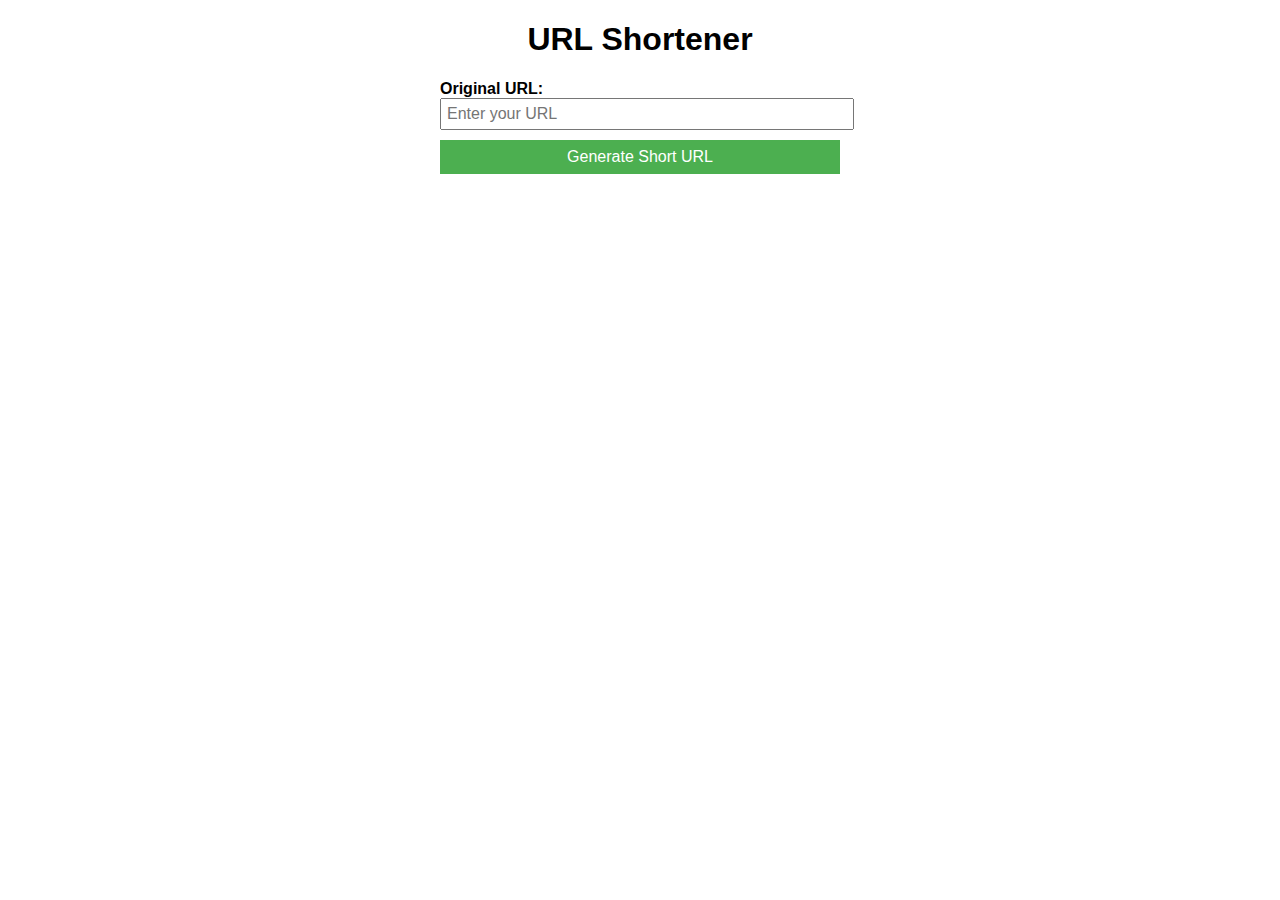
<file: A7/Simple Frontend/index.html>
<!DOCTYPE html>
<html>
<head>
    <title>URL Shortener</title>
    <style>
        body {
            font-family: Arial, sans-serif;
        }
        h1 {
            text-align: center;
        }
        .container {
            max-width: 400px;
            margin: 0 auto;
        }
        .form-group {
            margin-bottom: 10px;
        }
        .form-group label {
            display: block;
            font-weight: bold;
        }
        .form-group input[type="text"] {
            width: 100%;
            padding: 5px;
            font-size: 16px;
        }
        .form-group input[type="submit"] {
            width: 100%;
            padding: 8px;
            font-size: 16px;
            background-color: #4CAF50;
            color: white;
            border: none;
            cursor: pointer;
        }
        .short-url {
            margin-top: 20px;
            font-weight: bold;
        }
    </style>
</head>
<body>
    <h1>URL Shortener</h1>
    <div class="container">
        <form id="urlForm">
            <div class="form-group">
                <label for="originalUrl">Original URL:</label>
                <input type="text" id="originalUrl" name="originalUrl" placeholder="Enter your URL" required>
            </div>
            <div class="form-group">
                <input type="submit" value="Generate Short URL">
            </div>
        </form>
        <div class="short-url" id="shortUrl"></div>
    </div>

    <script>
        document.getElementById("urlForm").addEventListener("submit", function(event) {
            event.preventDefault();

            var originalUrl = document.getElementById("originalUrl").value;

            // Make AJAX request to the backend
            var xhr = new XMLHttpRequest();
            xhr.open("GET", "/urls/generate?oUrl=" + encodeURIComponent(originalUrl), true);
            xhr.onreadystatechange = function() {
                if (xhr.readyState === 4 && xhr.status === 200) {
                    var shortUrl = document.getElementById("shortUrl");
                    shortUrl.innerText = "Short URL: " + xhr.responseText;
                    shortUrl.style.display = "block";
                }
            };
            xhr.send();
        });
    </script>
</body>
</html>
</file>
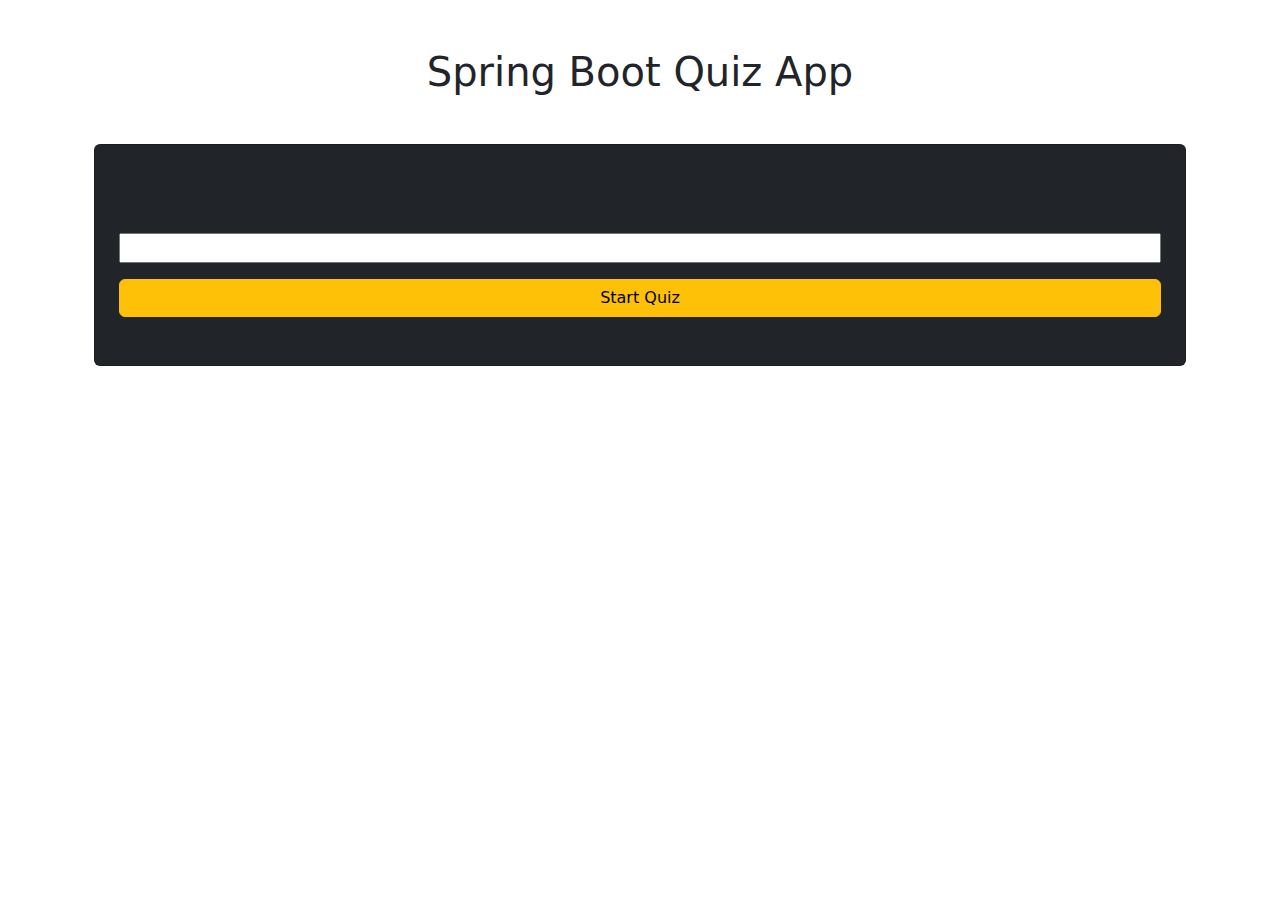
<file: A8/target/classes/templates/index.html>
<!DOCTYPE html>
<html xmlns="http://www.w3.org/1999/xhtml"
      xmlns:th="http://www.thymeleaf.org">
<head>
	<meta charset="UTF-8">
	<meta http-equiv="X-UA-Compatible" content="IE=edge">
    <meta name="viewport" content="width=device-width, initial-scale=1.0">
	<!-- Bootstrap CSS -->
	<link href="https://cdn.jsdelivr.net/npm/bootstrap@5.0.0-beta2/dist/css/bootstrap.min.css" rel="stylesheet">
	<link rel="stylesheet" th:href="@{/css/index.css}">
	<title>Home Page</title>
</head>
<body>

	<!-- Importing NavBar -->
	<div th:insert="navbar.html :: navbar"></div>

	<!-- Main Container Start -->
	<div class="main-container container py-5 px-4">
		<div class="text-box">
			<h1 class="mb-5 text-center">Spring Boot Quiz App</h1>
			<form class="card bg-dark py-5 px-4" action="/quiz" method="POST">
				<p>Enter Your Name</p>
				<input type="text" name="username" />
				<p class="text-danger warning" th:if="${warning}" th:text="${warning}"></p>
				<button type="submit" class="btn btn-warning">Start Quiz</button>
			</form>
		</div>
	</div>

	<!-- Importing Footer -->
	<div th:insert="footer.html :: footer"></div>
	
	<!-- Bootstrap JS -->
	<script src="https://cdn.jsdelivr.net/npm/bootstrap@5.0.0-beta2/dist/js/bootstrap.bundle.min.js"></script>
</body>
</html>
</file>
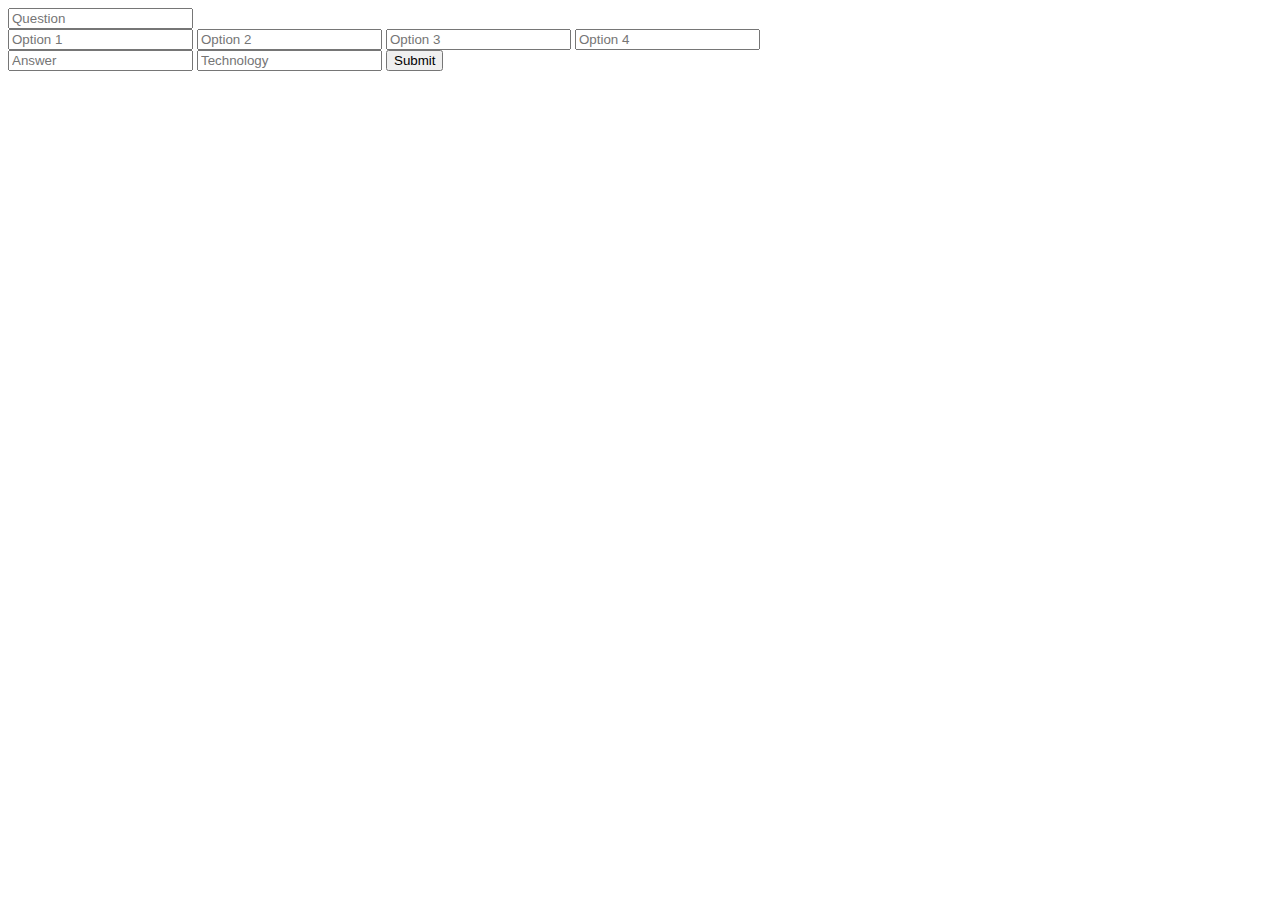
<file: A8/target/classes/templates/admin.html>
<!DOCTYPE html>
<html xmlns:th="http://www.thymeleaf.org">
<head>
    <meta charset="UTF-8">
    <title>Add Question</title>
</head>
<body>
<form th:action="@{/adminsubmit}" th:method="post" th:object="${Question}">
  <input type="text" th:field="*{question}" placeholder="Question">
  <br>
  <input type="text" th:field="*{op1}" placeholder="Option 1">
  <input type="text" th:field="*{op2}" placeholder="Option 2">
  <input type="text" th:field="*{op3}" placeholder="Option 3">
  <input type="text" th:field="*{op4}" placeholder="Option 4">
  <br>
  <input type="text" th:field="*{answer}" placeholder="Answer">
  <input type="text" th:field="*{technology}" placeholder="Technology">
  <input type="submit" value="Submit">
</form>
</body>
</html>
</file>
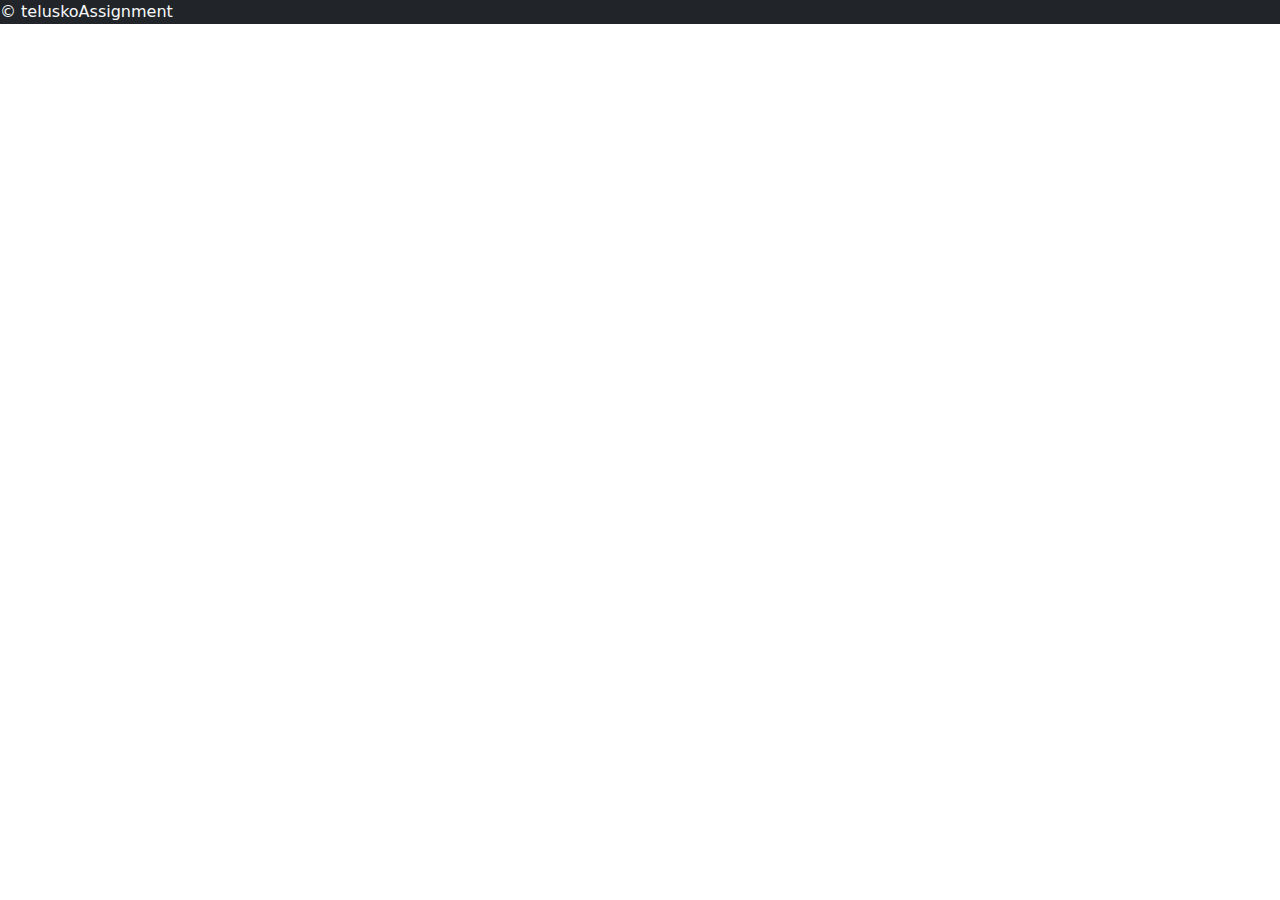
<file: A8/target/classes/templates/footer.html>
<!DOCTYPE html>
<html xmlns="http://www.w3.org/1999/xhtml"
      xmlns:th="http://www.thymeleaf.org">
<head th:fragment="headerfiles">
	<meta charset="ISO-8859-1">
	<!-- Bootstrap CSS -->
	<link href="https://cdn.jsdelivr.net/npm/bootstrap@5.0.0-beta2/dist/css/bootstrap.min.css" rel="stylesheet">
</head>
<body>
	
	<footer class="bg-dark text-light" th:fragment="footer">
		<p>&copy; teluskoAssignment</p>
	</footer>
	
	<!-- Bootstrap JS -->
	<script src="https://cdn.jsdelivr.net/npm/bootstrap@5.0.0-beta2/dist/js/bootstrap.bundle.min.js"></script>
</body>
</html>
</file>
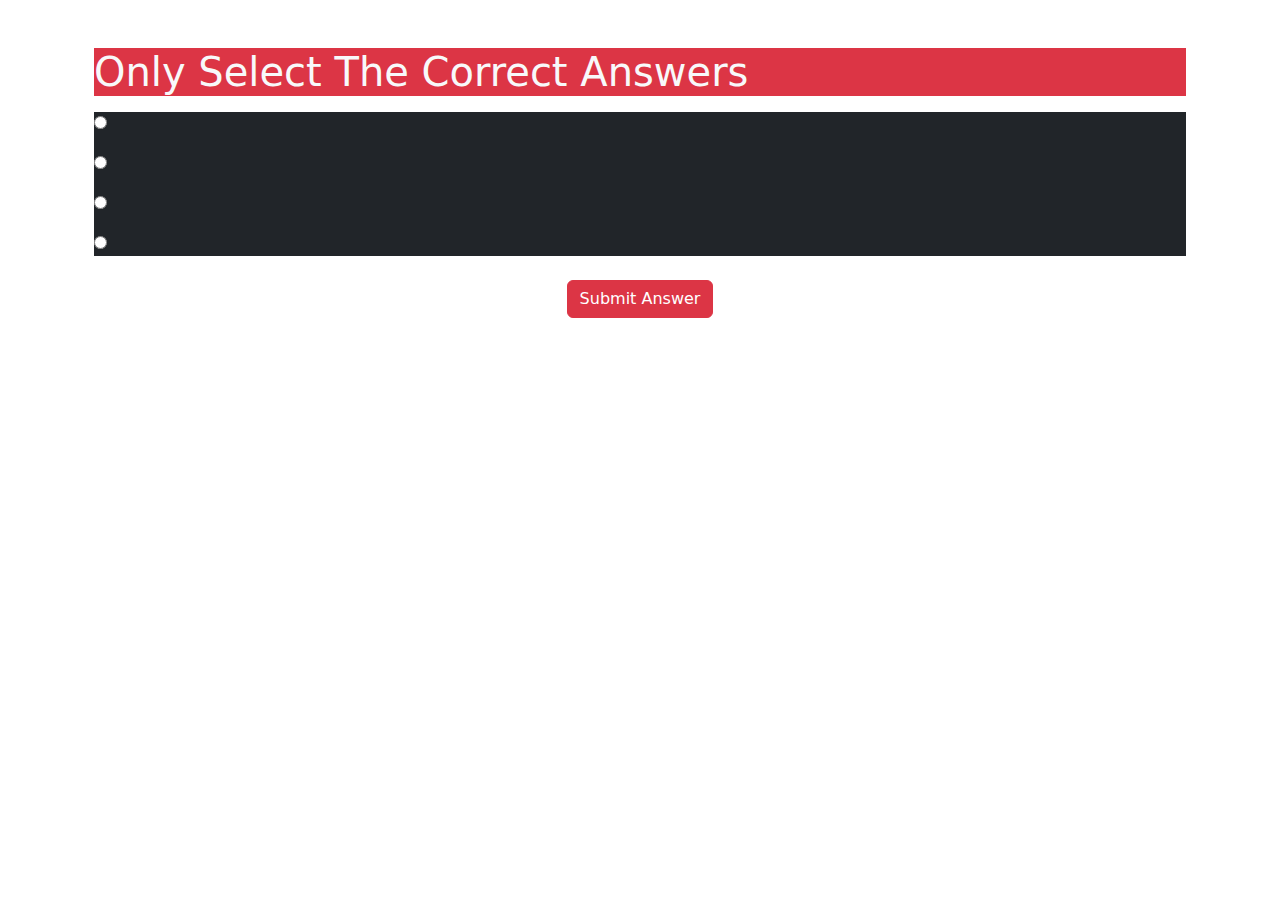
<file: A8/target/classes/templates/quiz.html>
<!DOCTYPE html>
<html xmlns="http://www.w3.org/1999/xhtml"
      xmlns:th="http://www.thymeleaf.org">
<head>
	<meta charset="UTF-8">
	<meta http-equiv="X-UA-Compatible" content="IE=edge">
    <meta name="viewport" content="width=device-width, initial-scale=1.0">
    <!-- Bootstrap CSS -->
	<link href="https://cdn.jsdelivr.net/npm/bootstrap@5.0.0-beta2/dist/css/bootstrap.min.css" rel="stylesheet">
	<link rel="stylesheet" th:href="@{/css/quiz.css}">
	<title>Quiz Page</title>
</head>
<body>

	<!-- Importing NavBar -->
	<div th:insert="navbar.html :: navbar"></div>
	
	<div class="container py-5 px-4">
		<h1 class="bg-danger text-light">Only Select The Correct Answers</h1>
		
		<form action="submit" method="POST" th:object=${qForm}>
			<div class="ques-box bg-dark text-light" th:each="ques, i: ${qForm.questions}">
				<p class="title" th:text="${ques.title}"></p>
				
				<div class="option">
					<input type="radio" th:name="|questions[${i.index}].chose|" th:value="1" />
					<p th:text="${ques.optionA}"></p>
				</div>
				
				<div class="option">
					<input type="radio" th:name="|questions[${i.index}].chose|" th:value="2" />
					<p th:text="${ques.optionB}"></p>
				</div>
				
				<div class="option">
					<input type="radio" th:name="|questions[${i.index}].chose|" th:value="3" />
					<p th:text="${ques.optionC}"></p>
				</div>

				<div class="option">
					<input type="radio" th:name="|questions[${i.index}].chose|" th:value="4" />
					<p th:text="${ques.optionD}"></p>
				</div>
				
				<input type="hidden" th:name="|questions[${i.index}].quesId|" th:value="${ques.quesId}" />
				<input type="hidden" th:name="|questions[${i.index}].title|" th:value="${ques.title}" />
				<input type="hidden" th:name="|questions[${i.index}].ans|" th:value="${ques.ans}" />
				<input type="hidden" th:name="|questions[${i.index}].tech|" th:value="${ques.tech}" />
			</div>
			
			<button type="submit" class="btn btn-danger d-block mx-auto mt-4">Submit Answer</button>
		</form>
	</div>

	<!-- Importing Footer -->
	<div th:insert="footer.html :: footer"></div>
	
	<!-- Bootstrap JS -->
	<script src="https://cdn.jsdelivr.net/npm/bootstrap@5.0.0-beta2/dist/js/bootstrap.bundle.min.js"></script>
</body>
</html>
</file>
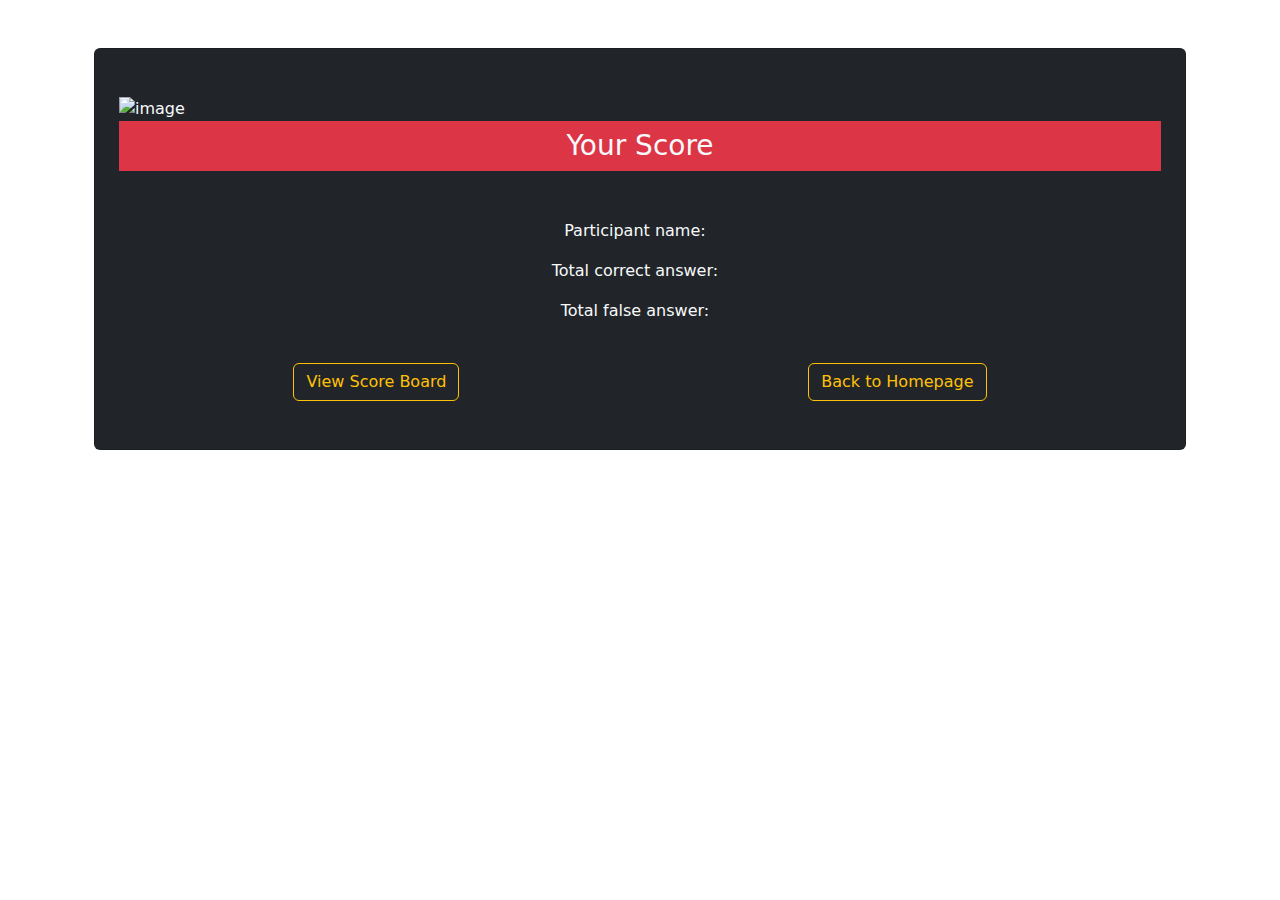
<file: A8/target/classes/templates/result.html>
<!DOCTYPE html>
<html xmlns="http://www.w3.org/1999/xhtml"
      xmlns:th="http://www.thymeleaf.org">
<head>
	<meta charset="UTF-8">
	<meta http-equiv="X-UA-Compatible" content="IE=edge">
    <meta name="viewport" content="width=device-width, initial-scale=1.0">
    <!-- Bootstrap CSS -->
	<link href="https://cdn.jsdelivr.net/npm/bootstrap@5.0.0-beta2/dist/css/bootstrap.min.css" rel="stylesheet">
	<link rel="stylesheet" th:href="@{/css/result.css}">
	<title>Result Page</title>
</head>
<body>

	<!-- Importing NavBar -->
	<div th:insert="navbar.html :: navbar"></div>
	
	<!-- Main Container Start -->
	<div class="main-container container py-5 px-4">
		<div class="card bg-dark text-light py-5 px-4 mx-auto">
			<img th:src="@{/images/exam.svg}" alt="image">
			
			<h3 class="bg-danger text-center mb-5 p-2">Your Score</h3>
			
			<div class="d-flex justify-content-center">
				<p>Participant name:&nbsp;&nbsp;</p>
				<p th:if="${result}" th:text="${result.username}"></p>
			</div>
			
			<div class="d-flex justify-content-center">
				<p>Total correct answer:&nbsp;&nbsp;</p>
				<p th:if="${result}" th:text="${result.totalCorrect}"></p>
			</div>
			
			<div class="d-flex justify-content-center">
				<p>Total false answer:&nbsp;&nbsp;</p>
				<p th:if="${result}" th:text="5 - ${result.totalCorrect}"></p>
			</div>
			
			<div class="d-flex justify-content-center mt-4">
				<button type="button" th:onclick="window.location.href='/score'"
					class="btn btn-outline-warning mx-auto">View Score Board</button>
				<button type="button" th:onclick="window.location.href='/'"
					class="btn btn-outline-warning mx-auto">Back to Homepage</button>
			</div>
		</div>
	</div>
	
	<!-- Importing Footer -->
	<div th:insert="footer.html :: footer"></div>
	
	<!-- Bootstrap JS -->
	<script src="https://cdn.jsdelivr.net/npm/bootstrap@5.0.0-beta2/dist/js/bootstrap.bundle.min.js"></script>
</body>
</html>
</file>
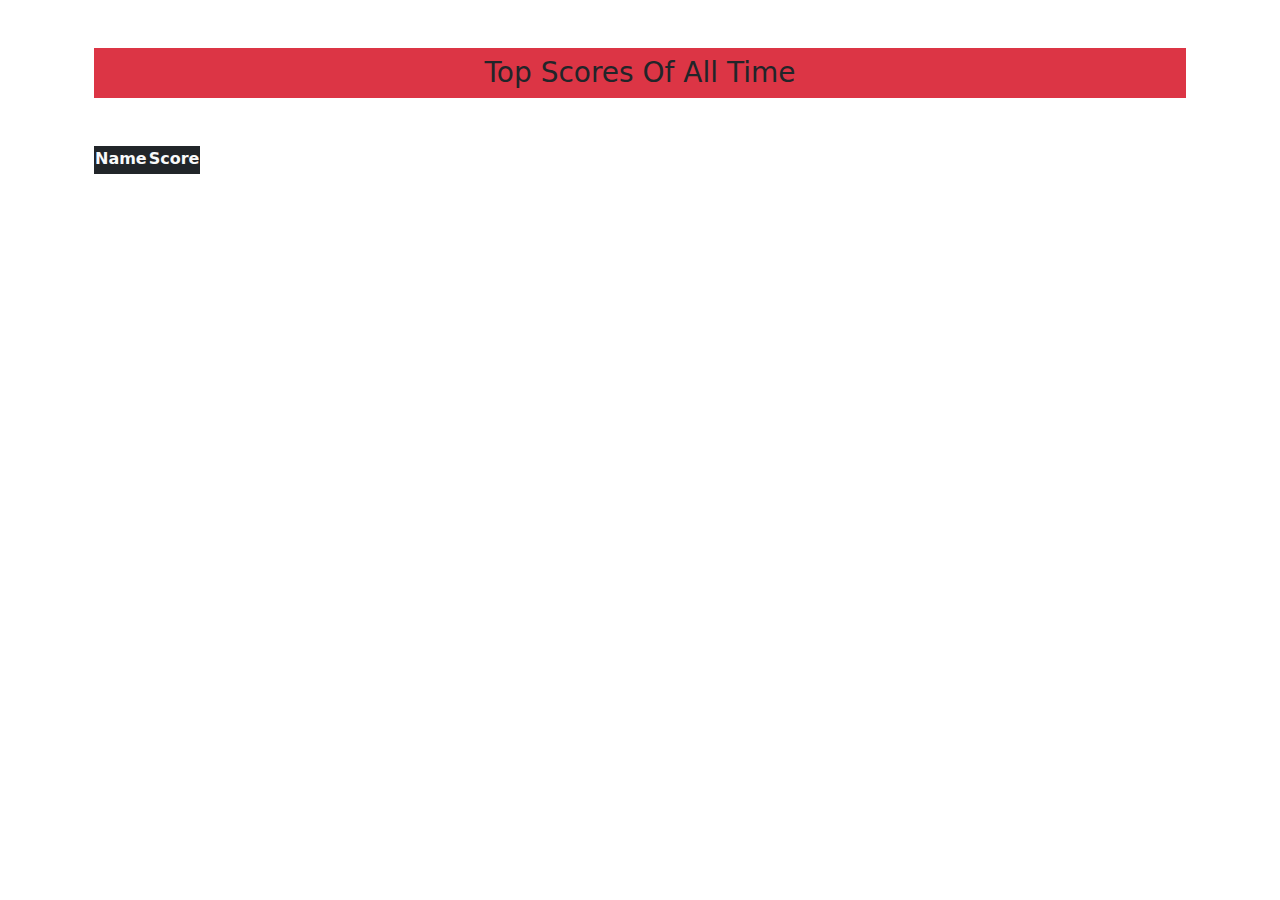
<file: A8/target/classes/templates/scoreboard.html>
<!DOCTYPE html>
<html xmlns="http://www.w3.org/1999/xhtml"
      xmlns:th="http://www.thymeleaf.org">
<head>
	<meta charset="UTF-8">
	<meta http-equiv="X-UA-Compatible" content="IE=edge">
    <meta name="viewport" content="width=device-width, initial-scale=1.0">
    <!-- Bootstrap CSS -->
	<link href="https://cdn.jsdelivr.net/npm/bootstrap@5.0.0-beta2/dist/css/bootstrap.min.css" rel="stylesheet">
	<link rel="stylesheet" th:href="@{/css/score.css}">
	<title>Score Board</title>
</head>
<body>

	<!-- Importing NavBar -->
	<div th:insert="navbar.html :: navbar"></div>
	
	<!-- Main Container Start -->
	<div class="main-container container py-5 px-4">
		<h3 class="bg-danger text-center mb-5 p-2">Top Scores Of All Time</h3>
		
		<table class="bg-dark text-light">
			<tr>
				<th>Name</th>
				<th>Score</th>
			</tr>
			<tr th:each="score : ${sList}">
				<td th:text="${score.username}"></td>
				<td th:text="${score.totalCorrect}"></td>
			</tr>
		</table>
	</div>
	
	<!-- Importing Footer -->
	<div th:insert="footer.html :: footer"></div>
	
	<!-- Bootstrap JS -->
	<script src="https://cdn.jsdelivr.net/npm/bootstrap@5.0.0-beta2/dist/js/bootstrap.bundle.min.js"></script>
</body>
</html>
</file>
